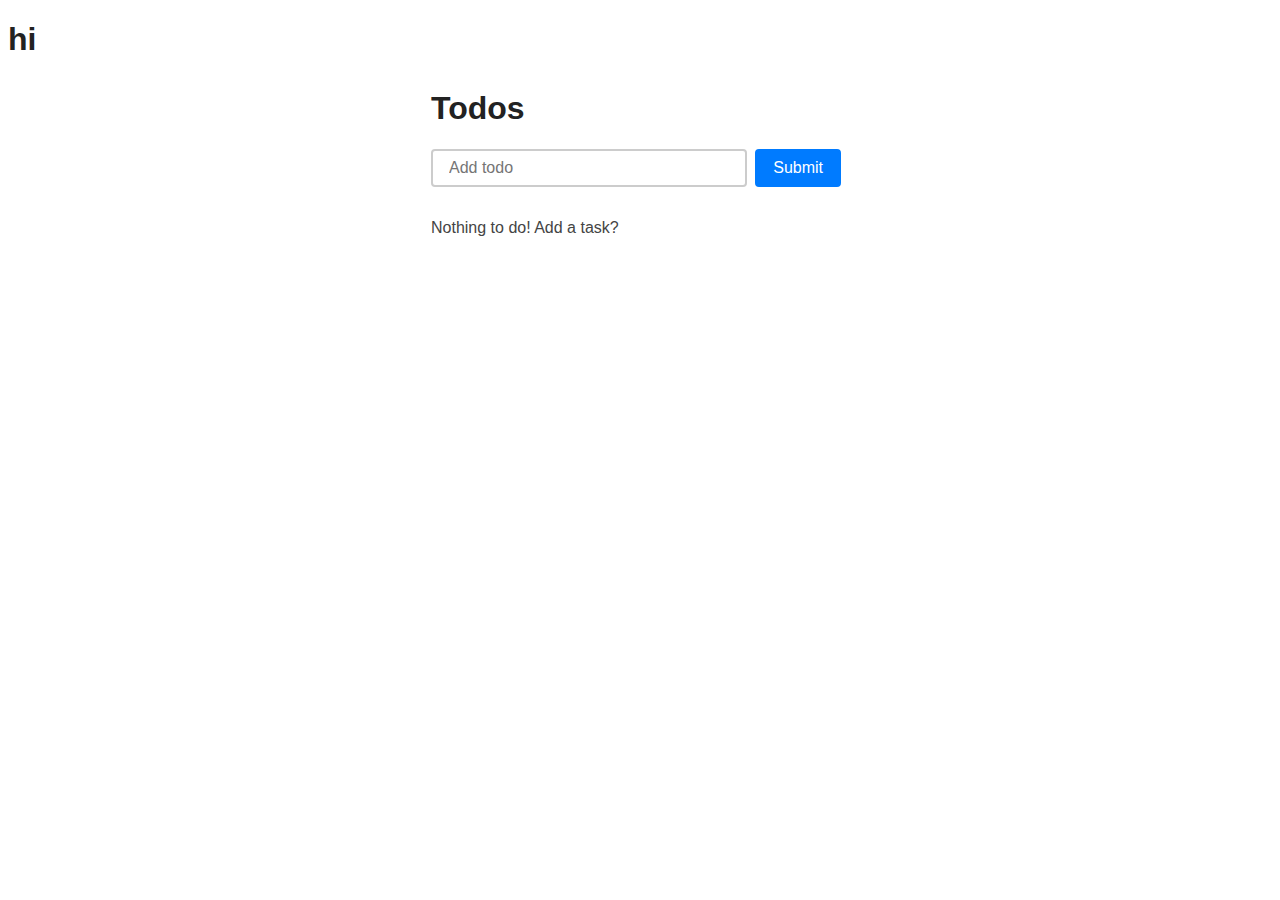
<file: To-Do/index.html>
<!DOCTYPE html>
<html lang="en">
    <head>
        <meta charset="utf-8" />
        <meta name="viewport" content="width=device-width, initial-scale=1.0" />
        <meta http-equiv="X-UA-Compatible" content="ie=edge"/>
        
        <title>Todo App</title>
        
        <link rel="stylesheet" href="style.css" />
    </head>
    <body>
        <h1>hi</h1>
        <div id="root"></div>
        <script src="script.js"></script>
    </body>
</html>
</file>
<file: To-Do/style.css>
*,
*::before,
*::after {
  box-sizing: border-box
}

html {
  font-family: sans-serif;
  font-size: 1rem;
  color: #444;
}

#root {
  max-width: 450px;
  margin: 2rem auto;
  padding: 0 1rem;
}

form {
  display: flex;
  margin-bottom: 2rem;
}

[type="text"],
button {
  display: inline-block;
  -webkit-appearance: none;
  padding: .5rem 1rem;
  font-size: 1rem;
  border: 2px solid #ccc;
  border-radius: 4px;
}

button {
  cursor: pointer;
  background: #007bff;
  color: white;
  border: 2px solid #007bff;
  margin: 0 .5rem;
}

[type="text"] {
  width: 100%;
}

[type="text"]:active,
[type="text"]:focus {
  outline: 0;
  border: 2px solid #007bff;
}

[type="checkbox"] {
  margin-right: 1rem;
  font-size: 2rem;
}

h1 {
  color: #222;
}

ul {
  padding: 0;
}

li {
  display: flex;
  align-items: center;
  padding: 1rem;
  margin-bottom: 1rem;
  background: #f4f4f4;
  border-radius: 4px;
}

li span {
  display: inline-block;
  padding: .5rem;
  width: 250px;
  border-radius: 4px;
  border: 2px solid transparent;
}

li span:hover {
  background: rgba(179, 215, 255, 0.52);
}

li span:focus {
  outline: 0;
  border: 2px solid #007bff;
  background: rgba(179, 207, 255, 0.52)
}
</file>
